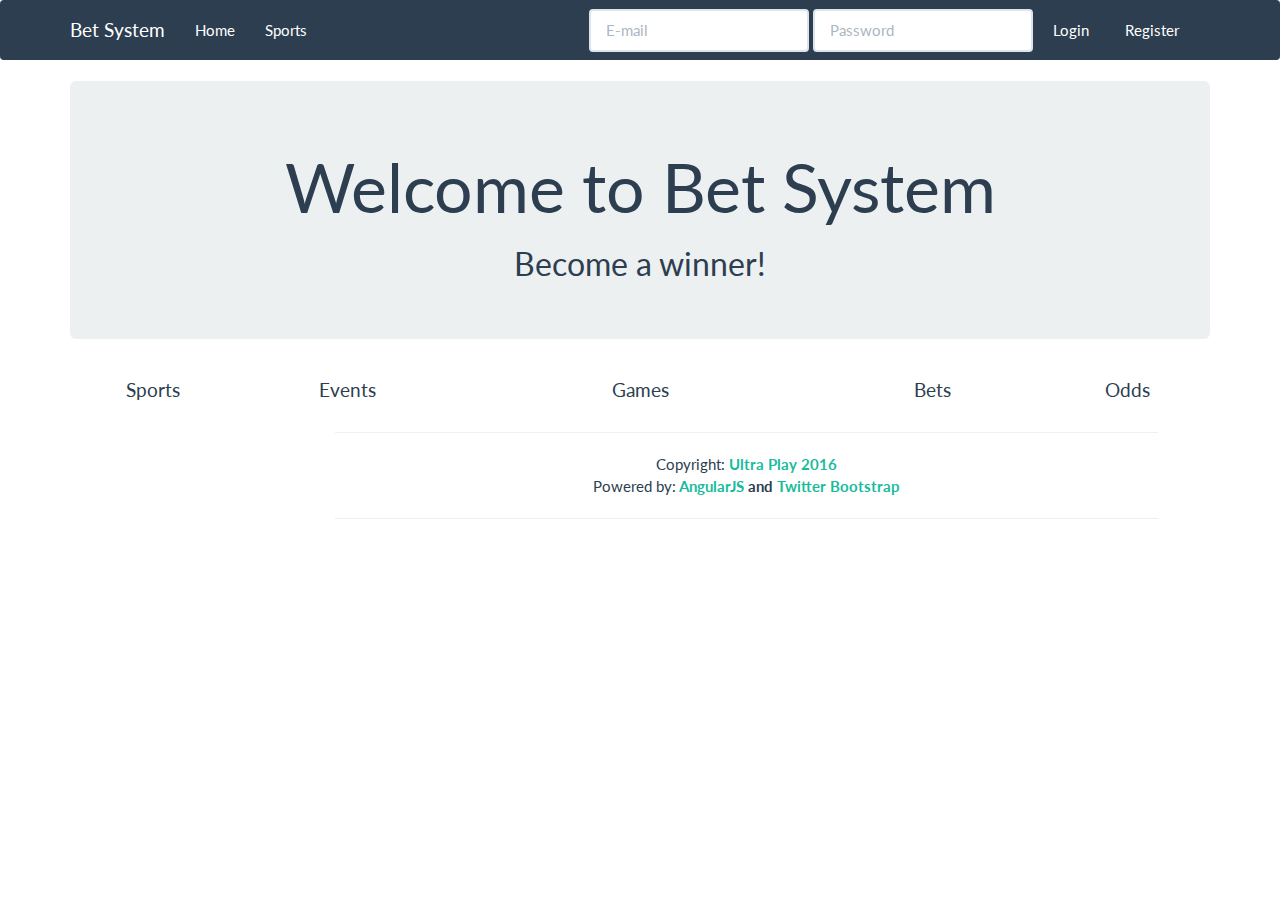
<file: Source/Client/BetSystem.Client/index.html>
﻿<!doctype html>
<html lang="en">
<head>
    <meta charset="utf-8">
    <title>Bet System</title>
    <link href="//maxcdn.bootstrapcdn.com/font-awesome/4.2.0/css/font-awesome.min.css" rel="stylesheet">
    <link rel="stylesheet" href="css/bootstrap.min.css"/>
    <link rel="stylesheet" href="css/bootstrap-theme.min.css"/>
    <link rel="stylesheet" href="css/toastr.min.css"/>
    <link rel="stylesheet" href="css/app.css"/>
</head>
<body ng-app="myApp" ng-cloak>
<div class="navbar navbar-default">
    <div class="container">
        <div class="navbar-header">
            <a href="#/" class="navbar-brand">Bet System</a>
            <button class="navbar-toggle" type="button" data-toggle="collapse" data-target="#navbar-main">
                <span class="icon-bar"></span>
                <span class="icon-bar"></span>
                <span class="icon-bar"></span>
            </button>
        </div>
        <div class="navbar-collapse collapse" id="navbar-main">
            <ul class="nav navbar-nav">
                <li>
                    <a href="#/">Home</a>
                </li>
                <li>
                    <a href="#/sports">Sports</a>
                </li>
            </ul>
            <div ng-include="'views/partials/identity/login.html'"></div>
        </div>
    </div>
</div>
<div ng-view>
</div>
<div class="col-md-offset-3 col-md-8 ">
    <hr/>
    <footer class="text-center" ng-cloak>
        Copyright:<strong> <a href="http://ultraplay.co//" target="_blank">Ultra Play 2016</a></strong>
        <br/>
        Powered by:<strong> <a href="http://angularjs.org/" target="_blank">AngularJS</a> and <a
            href="http://getbootstrap.com/" target="_blank">Twitter Bootstrap</a></strong>
    </footer>
    <hr/>
</div>
<script src="lib/jquery/jquery.min.js"></script>
<script src="lib/toastr/toastr.min.js"></script>
<script src="lib/bootstrap/bootstrap.min.js"></script>
<script src="lib/angular/angular.min.js"></script>
<script src="lib/angular/angular-route.min.js"></script>
<script src="lib/angular/angular-cookies.min.js"></script>
<script src="lib/underscore/underscore-min.js"></script>
<script src="js/app.js"></script>
<script src="js/common/notifier.js"></script>
<script src="js/common/data.js"></script>
<script src="js/common/group-by.js"></script>
<script src="js/home/home-controller.js"></script>
<script src="js/home/statistics-service.js"></script>
<script src="js/sports/sport-controller.js"></script>
<script src="js/sports/sport-details-controller.js"></script>
<script src="js/sports/sports-service.js"></script>
<script src="js/events/event-details-controller.js"></script>
<script src="js/games/games-service.js"></script>
<script src="js/games/match-controller.js"></script>
<script src="js/identity/auth.js"></script>
<script src="js/identity/authorization.js"></script>
<script src="js/identity/identity.js"></script>
<script src="js/identity/login-controller.js"></script>
<script src="js/identity/register-controller.js"></script>
</body>
</html>
</file>
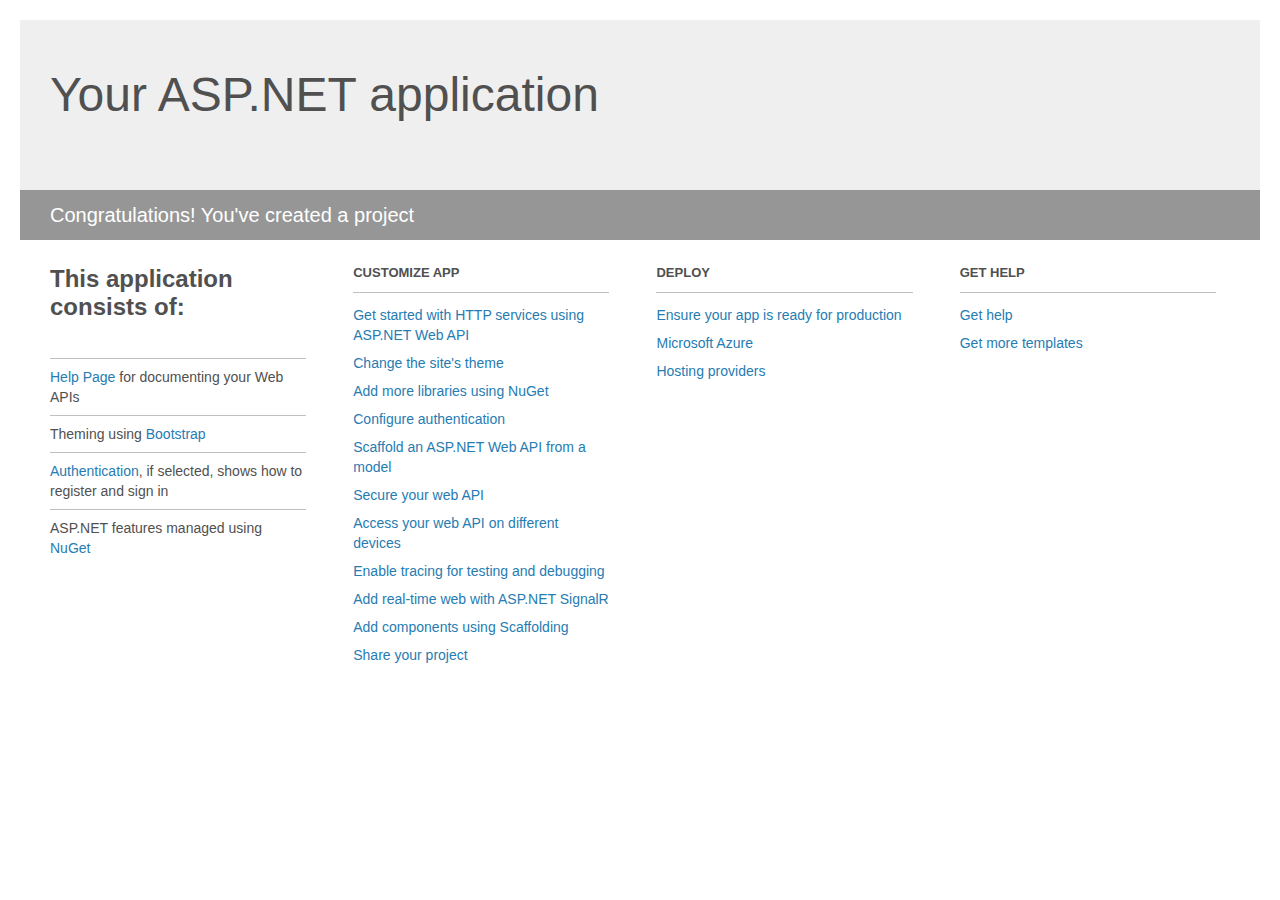
<file: Source/Web/BetSystem.Web.Api/Project_Readme.html>
﻿<!DOCTYPE html>
<html lang="en">
<head>
    <meta charset="utf-8" />
    <title>Your ASP.NET application</title>
    <style>
        body {
            background: #fff;
            color: #505050;
            font: 14px 'Segoe UI', tahoma, arial, helvetica, sans-serif;
            margin: 20px;
            padding: 0;
        }

        #header {
            background: #efefef;
            padding: 0;
        }

        h1 {
            font-size: 48px;
            font-weight: normal;
            margin: 0;
            padding: 0 30px;
            line-height: 150px;
        }

        p {
            font-size: 20px;
            color: #fff;
            background: #969696;
            padding: 0 30px;
            line-height: 50px;
        }

        #main {
            padding: 5px 30px;
        }

        .section {
            width: 21.7%;
            float: left;
            margin: 0 0 0 4%;
        }

            .section h2 {
                font-size: 13px;
                text-transform: uppercase;
                margin: 0;
                border-bottom: 1px solid silver;
                padding-bottom: 12px;
                margin-bottom: 8px;
            }

            .section.first {
                margin-left: 0;
            }

                .section.first h2 {
                    font-size: 24px;
                    text-transform: none;
                    margin-bottom: 25px;
                    border: none;
                }

                .section.first li {
                    border-top: 1px solid silver;
                    padding: 8px 0;
                }

            .section.last {
                margin-right: 0;
            }

        ul {
            list-style: none;
            padding: 0;
            margin: 0;
            line-height: 20px;
        }

        li {
            padding: 4px 0;
        }

        a {
            color: #267cb2;
            text-decoration: none;
        }

            a:hover {
                text-decoration: underline;
            }
    </style>
</head>
<body>

    <div id="header">
        <h1>Your ASP.NET application</h1>
        <p>Congratulations! You've created a project</p>
    </div>

    <div id="main">
        <div class="section first">
            <h2>This application consists of:</h2>
            <ul>
                <li><a href="http://go.microsoft.com/fwlink/?LinkID=615543">Help Page</a> for documenting your Web APIs</li>
                <li>Theming using <a href="http://go.microsoft.com/fwlink/?LinkID=615519">Bootstrap</a></li>
                <li><a href="http://go.microsoft.com/fwlink/?LinkID=320957">Authentication</a>, if selected, shows how to register and sign in</li>
                <li>ASP.NET features managed using <a href="http://go.microsoft.com/fwlink/?LinkID=320958">NuGet</a></li>
            </ul>
        </div>

        <div class="section">
            <h2>Customize app</h2>
            <ul>
                <li><a href="http://go.microsoft.com/fwlink/?LinkID=320959">Get started with HTTP services using ASP.NET Web API</a></li>
                <li><a href="http://go.microsoft.com/fwlink/?LinkID=320960">Change the site's theme</a></li>
                <li><a href="http://go.microsoft.com/fwlink/?LinkID=320961">Add more libraries using NuGet</a></li>
                <li><a href="http://go.microsoft.com/fwlink/?LinkID=320962">Configure authentication</a></li>
                <li><a href="http://go.microsoft.com/fwlink/?LinkID=320963">Scaffold an ASP.NET Web API from a model</a></li>
                <li><a href="http://go.microsoft.com/fwlink/?LinkID=615545">Secure your web API</a></li>
                <li><a href="http://go.microsoft.com/fwlink/?LinkID=615544">Access your web API on different devices</a></li>
                <li><a href="http://go.microsoft.com/fwlink/?LinkID=615546">Enable tracing for testing and debugging</a></li>
                <li><a href="http://go.microsoft.com/fwlink/?LinkID=615530">Add real-time web with ASP.NET SignalR</a></li>
                <li><a href="http://go.microsoft.com/fwlink/?LinkID=615531">Add components using Scaffolding</a></li>
                <li><a href="http://go.microsoft.com/fwlink/?LinkID=615533">Share your project</a></li>
            </ul>
        </div>

        <div class="section">
            <h2>Deploy</h2>
            <ul>
                <li><a href="http://go.microsoft.com/fwlink/?LinkID=615534">Ensure your app is ready for production</a></li>
                <li><a href="http://go.microsoft.com/fwlink/?LinkID=615535">Microsoft Azure</a></li>
                <li><a href="http://go.microsoft.com/fwlink/?LinkID=615536">Hosting providers</a></li>
            </ul>
        </div>

        <div class="section last">
            <h2>Get help</h2>
            <ul>
                <li><a href="http://go.microsoft.com/fwlink/?LinkID=615537">Get help</a></li>
                <li><a href="http://go.microsoft.com/fwlink/?LinkID=615538">Get more templates</a></li>
            </ul>
        </div>
    </div>
</body>
</html>
</file>
<file: Source/Client/BetSystem.Client/css/app.css>
.menu {
    list-style: none;
    border-bottom: 0.1em solid black;
    margin-bottom: 2em;
    padding: 0 0 0.5em;
}

.toast-top-right {
    top: 70px;
}

.menu:before {
    content: "[";
}

.menu:after {
    content: "]";
}

.menu > li {
    display: inline;
}

.menu > li:before {
    content: "|";
    padding-right: 0.3em;
}

.menu > li:nth-child(1):before {
    content: "";
    padding: 0;
}

.image-container img {
    width: 100%;
    height: 100%;
}

input.ng-dirty.ng-invalid {
    background-color: pink;
!important
}

input.ng-dirty.ng-valid.validity {
    background-color: darkseagreen;
!important
}

.vertical-content {
    float: none;
    display: inline-block;
    vertical-align: middle;
    margin-right: -4px;
}

.big-text {
    font-size: 2em;
}

[ng\:cloak], [ng-cloak], .ng-cloak {
    display: none !important;
}

.nav-side-menu {
    overflow: auto;
    font-family: verdana;
    font-size: 12px;
    font-weight: 200;
    background-color: #2C3E50;
    position: fixed;
    top: 60px;
    width: 300px;
    height: 100%;
    color: #2C3E50;
}

.nav-side-menu .brand {
    background-color: #23282e;
    line-height: 50px;
    display: block;
    text-align: center;
    font-size: 14px;
}

.nav-side-menu .toggle-btn {
    display: none;
}

.nav-side-menu ul,
.nav-side-menu li {
    list-style: none;
    padding: 0px;
    margin: 0px;
    line-height: 35px;
    cursor: pointer;
    /*
      .collapsed{
         .arrow:before{
                   font-family: FontAwesome;
                   content: "\f053";
                   display: inline-block;
                   padding-left:10px;
                   padding-right: 10px;
                   vertical-align: middle;
                   float:right;
              }
       }
  */
}

.nav-side-menu ul :not(collapsed) .arrow:before,
.nav-side-menu li :not(collapsed) .arrow:before {
    font-family: FontAwesome;
    content: "\f078";
    display: inline-block;
    padding-left: 10px;
    padding-right: 10px;
    vertical-align: middle;
    float: right;
}

.nav-side-menu ul .active,
.nav-side-menu li .active {
    border-left: 3px solid #d19b3d;
    background-color: #4f5b69;
}

.nav-side-menu ul .sub-menu li.active,
.nav-side-menu li .sub-menu li.active {
    color: #d19b3d;
}

.nav-side-menu ul .sub-menu li.active a,
.nav-side-menu li .sub-menu li.active a {
    color: #d19b3d;
}

.nav-side-menu ul .sub-menu li,
.nav-side-menu li .sub-menu li {
    background-color: #181c20;
    border: none;
    line-height: 28px;
    border-bottom: 1px solid #23282e;
    margin-left: 0px;
}

.nav-side-menu ul .sub-menu li:hover,
.nav-side-menu li .sub-menu li:hover {
    background-color: #020203;
}

.nav-side-menu ul .sub-menu li:before,
.nav-side-menu li .sub-menu li:before {
    font-family: FontAwesome;
    content: "\f105";
    display: inline-block;
    padding-left: 10px;
    padding-right: 10px;
    vertical-align: middle;
}

.nav-side-menu li {
    padding-left: 0px;
    border-left: 3px solid #2e353d;
    border-bottom: 1px solid #23282e;
}

.nav-side-menu li a {
    text-decoration: none;
    color: #e1ffff;
}

.nav-side-menu li a i {
    padding-left: 10px;
    width: 20px;
    padding-right: 20px;
}

.nav-side-menu li:hover {
    border-left: 3px solid #d19b3d;
    background-color: #4f5b69;
    -webkit-transition: all 1s ease;
    -moz-transition: all 1s ease;
    -o-transition: all 1s ease;
    -ms-transition: all 1s ease;
    transition: all 1s ease;
}

@media (max-width: 767px) {
    .nav-side-menu {
        position: relative;
        width: 100%;
        margin-bottom: 10px;
    }

    .nav-side-menu .toggle-btn {
        display: block;
        cursor: pointer;
        position: absolute;
        right: 10px;
        top: 10px;
        z-index: 10 !important;
        padding: 3px;
        background-color: #ffffff;
        color: #000;
        width: 40px;
        text-align: center;
    }

    .brand {
        text-align: left !important;
        font-size: 22px;
        padding-left: 20px;
        line-height: 50px !important;
    }
}

@media (min-width: 767px) {
    .nav-side-menu .menu-list .menu-content {
        display: block;
    }
}

body {
    margin: 0px;
    padding: 0px;
}

.striped {
    background-color: #BAC4C5;
}

.red {
    color: red;
}
</file>
